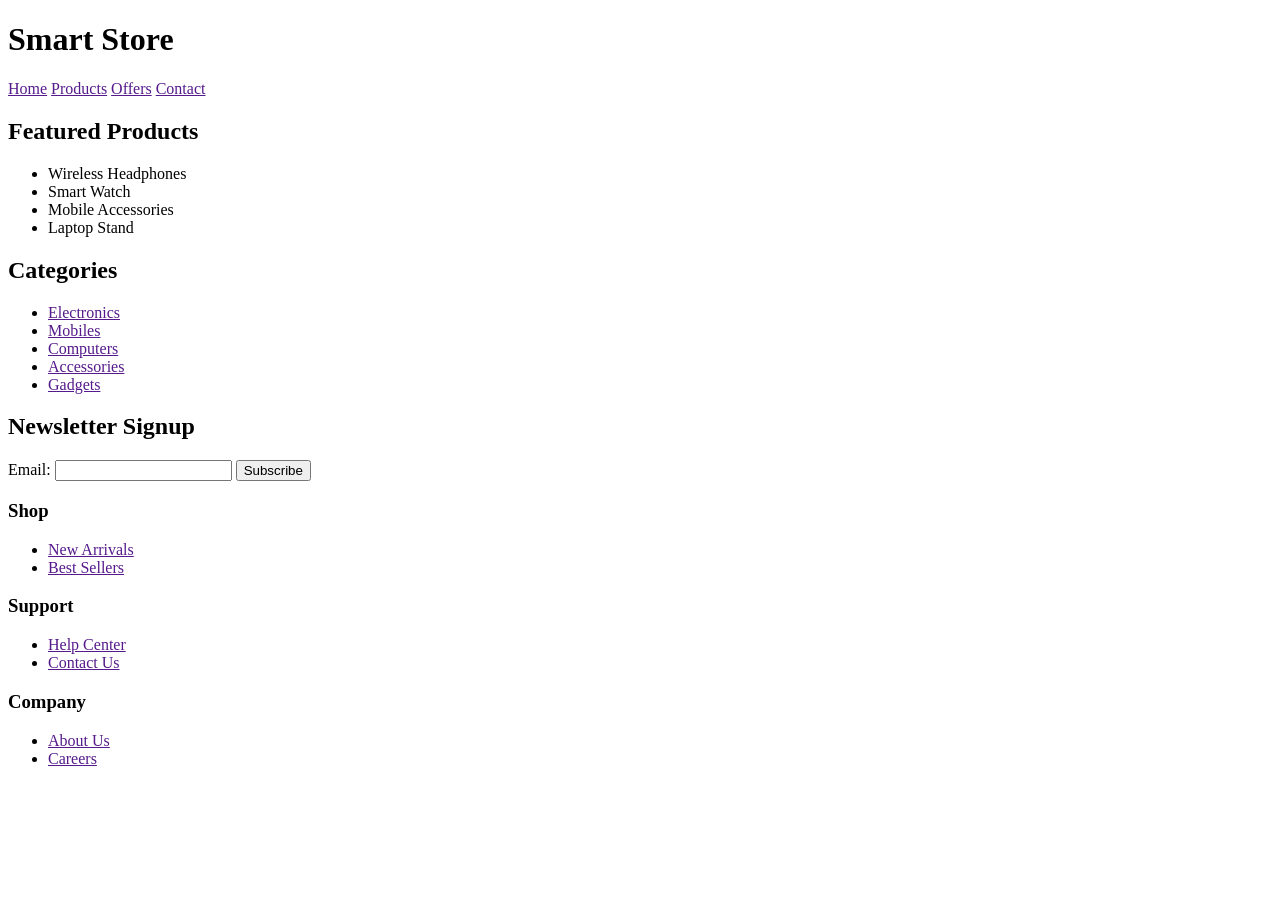
<file: Lab-1/index.html>
<!DOCTYPE html>
<html lang="en">

<head>

    <meta charset="UTF-8">
    <meta name="viewport" content="width=device-width, initial-scale=1.0">

    <title>Smart Store</title>

</head>


<body>


<header>

    <h1>Smart Store</h1>

</header>



<nav>

    <a href="">Home</a>

    <a href="">Products</a>

    <a href="">Offers</a>

    <a href="">Contact</a>


</nav>




<main>


<section>

<h2>Featured Products</h2>


<ul>

<li>Wireless Headphones</li>

<li>Smart Watch</li>

<li>Mobile Accessories</li>

<li>Laptop Stand</li>


</ul>


</section>




<section>


<h2>Categories</h2>


<ul>

<li><a href="">Electronics</a></li>

<li><a href="">Mobiles</a></li>

<li><a href="">Computers</a></li>

<li><a href="">Accessories</a></li>

<li><a href="">Gadgets</a></li>


</ul>


</section>





<section>


<h2>Newsletter Signup</h2>


<form>


<label>Email:</label>

<input type="email" name="email">


<button type="submit">
Subscribe
</button>


</form>


</section>



</main>




<footer>


<div>


<h3>Shop</h3>

<ul>

<li><a href="">New Arrivals</a></li>

<li><a href="">Best Sellers</a></li>


</ul>


</div>



<div>


<h3>Support</h3>


<ul>

<li><a href="">Help Center</a></li>

<li><a href="">Contact Us</a></li>


</ul>


</div>




<div>


<h3>Company</h3>


<ul>

<li><a href="">About Us</a></li>

<li><a href="">Careers</a></li>


</ul>


</div>



</footer>




</body>

</html>
</file>
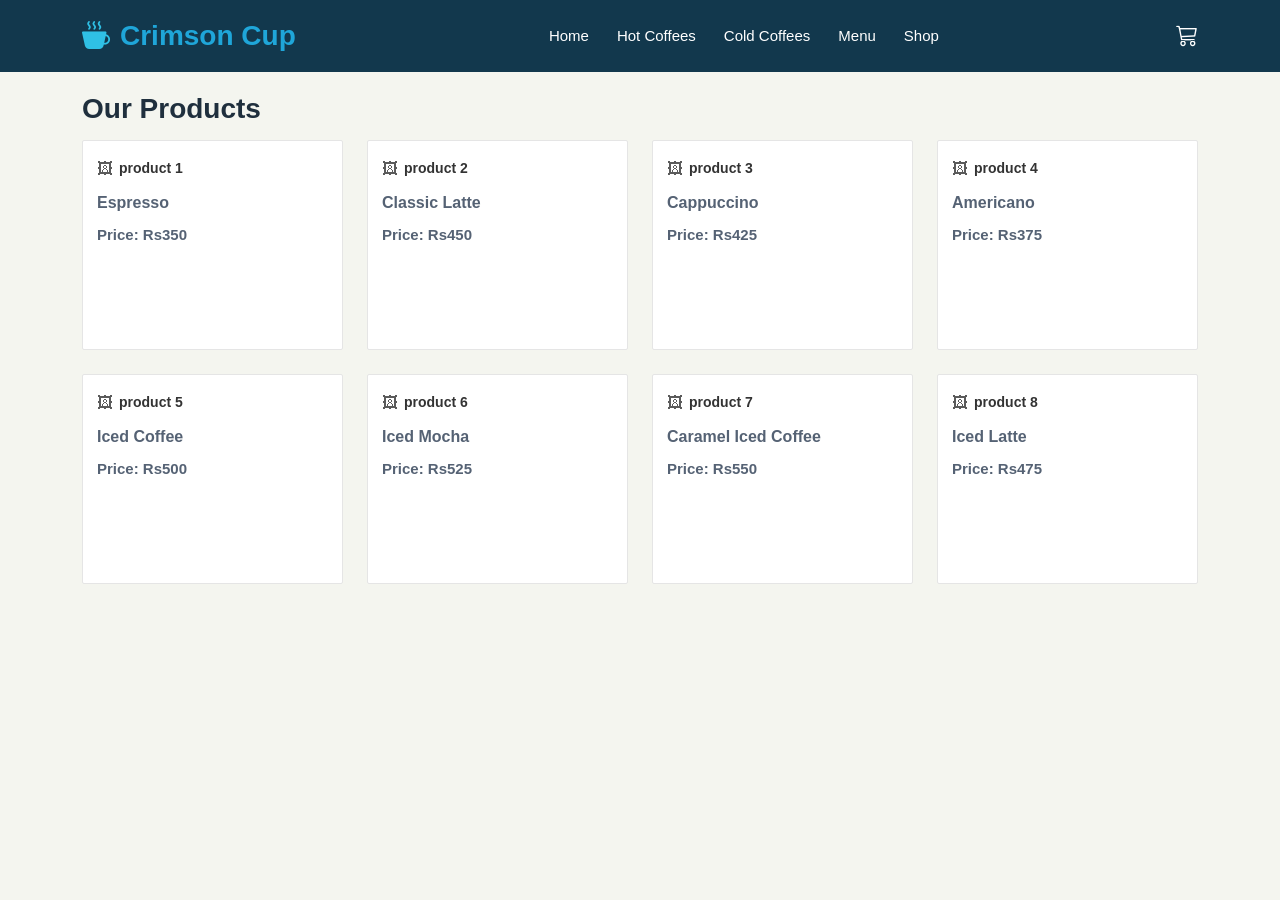
<file: labtask-2/index.html>
<!doctype html>
<html lang="en">
  <head>
    <meta charset="UTF-8" />
    <meta name="viewport" content="width=device-width, initial-scale=1.0" />
    <title>Lab 2 - Responsive Navbar and Grid</title>

    <!-- Bootstrap CSS -->
    <link
      href="https://cdn.jsdelivr.net/npm/bootstrap@5.3.3/dist/css/bootstrap.min.css"
      rel="stylesheet"
    />

    <!-- Bootstrap Icons -->
    <link
      rel="stylesheet"
      href="https://cdn.jsdelivr.net/npm/bootstrap-icons@1.11.3/font/bootstrap-icons.min.css"
    />

    <!-- Custom CSS -->
    <link rel="stylesheet" href="style.css" />
  </head>
  <body>
    <!-- NAVBAR -->
    <nav class="navbar navbar-expand-md custom-navbar">
      <div class="container">
        <!-- Logo -->
        <a class="navbar-brand logo" href="#">
          <span class="logo-icon"><i class="bi bi-cup-hot-fill"></i></span>
          <span class="logo-text">Crimson Cup</span>
        </a>

        <!-- Cart + Hamburger -->
        <div class="mobile-actions d-flex align-items-center gap-3">
          <a href="#products" class="cart-icon d-md-none">
            <i class="bi bi-cart3"></i>
          </a>

          <button
            class="navbar-toggler"
            type="button"
            data-bs-toggle="collapse"
            data-bs-target="#mainNavbar"
            aria-controls="mainNavbar"
            aria-expanded="false"
            aria-label="Toggle navigation"
          >
            <span class="navbar-toggler-icon"></span>
          </button>
        </div>

        <!-- Collapsible Navbar -->
        <div class="collapse navbar-collapse" id="mainNavbar">
          <ul class="navbar-nav nav-center mx-auto">
            <li class="nav-item">
              <a class="nav-link" href="#">Home</a>
            </li>
            <li class="nav-item">
              <a class="nav-link" href="#products">Hot Coffees</a>
            </li>
            <li class="nav-item">
              <a class="nav-link" href="#cold-products">Cold Coffees</a>
            </li>
            <li class="nav-item">
              <a class="nav-link" href="#products">Menu</a>
            </li>
            <li class="nav-item">
              <a class="nav-link" href="#products">Shop</a>
            </li>
          </ul>

          <!-- Desktop Cart -->
          <a
            href="#products"
            class="cart-icon desktop-cart d-none d-md-inline-flex"
          >
            <i class="bi bi-cart3"></i>
          </a>
        </div>
      </div>
    </nav>

    <!-- MAIN -->
    <main class="main-wrapper">
      <section class="products-section container" id="products">
        <h2 class="section-title">Our Products</h2>

        <div class="row g-4">
          <!-- Product 1 -->
          <div class="col-12 col-md-6 col-lg-3">
            <div class="product-card">
              <div class="product-image-box">
                <div class="placeholder-top">
                  <span class="fake-img-icon">🖼</span>
                  <span class="placeholder-label">product 1</span>
                </div>
              </div>
              <div class="product-content">
                <h3>Espresso</h3>
                <p>Price: Rs350</p>
              </div>
            </div>
          </div>

          <!-- Product 2 -->
          <div class="col-12 col-md-6 col-lg-3">
            <div class="product-card">
              <div class="product-image-box">
                <div class="placeholder-top">
                  <span class="fake-img-icon">🖼</span>
                  <span class="placeholder-label">product 2</span>
                </div>
              </div>
              <div class="product-content">
                <h3>Classic Latte</h3>
                <p>Price: Rs450</p>
              </div>
            </div>
          </div>

          <!-- Product 3 -->
          <div class="col-12 col-md-6 col-lg-3">
            <div class="product-card">
              <div class="product-image-box">
                <div class="placeholder-top">
                  <span class="fake-img-icon">🖼</span>
                  <span class="placeholder-label">product 3</span>
                </div>
              </div>
              <div class="product-content">
                <h3>Cappuccino</h3>
                <p>Price: Rs425</p>
              </div>
            </div>
          </div>

          <!-- Product 4 -->
          <div class="col-12 col-md-6 col-lg-3">
            <div class="product-card">
              <div class="product-image-box">
                <div class="placeholder-top">
                  <span class="fake-img-icon">🖼</span>
                  <span class="placeholder-label">product 4</span>
                </div>
              </div>
              <div class="product-content">
                <h3>Americano</h3>
                <p>Price: Rs375</p>
              </div>
            </div>
          </div>

          <!-- Product 5 -->
          <div class="col-12 col-md-6 col-lg-3">
            <div class="product-card">
              <div class="product-image-box">
                <div class="placeholder-top">
                  <span class="fake-img-icon">🖼</span>
                  <span class="placeholder-label">product 5</span>
                </div>
              </div>
              <div class="product-content">
                <h3>Iced Coffee</h3>
                <p>Price: Rs500</p>
              </div>
            </div>
          </div>

          <!-- Product 6 -->
          <div class="col-12 col-md-6 col-lg-3">
            <div class="product-card">
              <div class="product-image-box">
                <div class="placeholder-top">
                  <span class="fake-img-icon">🖼</span>
                  <span class="placeholder-label">product 6</span>
                </div>
              </div>
              <div class="product-content">
                <h3>Iced Mocha</h3>
                <p>Price: Rs525</p>
              </div>
            </div>
          </div>

          <!-- Product 7 -->
          <div class="col-12 col-md-6 col-lg-3">
            <div class="product-card">
              <div class="product-image-box">
                <div class="placeholder-top">
                  <span class="fake-img-icon">🖼</span>
                  <span class="placeholder-label">product 7</span>
                </div>
              </div>
              <div class="product-content">
                <h3>Caramel Iced Coffee</h3>
                <p>Price: Rs550</p>
              </div>
            </div>
          </div>

          <!-- Product 8 -->
          <div class="col-12 col-md-6 col-lg-3" id="cold-products">
            <div class="product-card">
              <div class="product-image-box">
                <div class="placeholder-top">
                  <span class="fake-img-icon">🖼</span>
                  <span class="placeholder-label">product 8</span>
                </div>
              </div>
              <div class="product-content">
                <h3>Iced Latte</h3>
                <p>Price: Rs475</p>
              </div>
            </div>
          </div>
        </div>
      </section>
    </main>

    <!-- Bootstrap JS -->
    <script src="https://cdn.jsdelivr.net/npm/bootstrap@5.3.3/dist/js/bootstrap.bundle.min.js"></script>
  </body>
</html>
</file>
<file: labtask-2/style.css>
/* GENERAL */
* {
  margin: 0;
  padding: 0;
  box-sizing: border-box;
}

body {
  background: #f4f5ef;
  font-family: Arial, sans-serif;
  color: #1f2f3d;
}

a {
  text-decoration: none;
}

/* NAVBAR */
.custom-navbar {
  background: #12384d;
  padding: 10px 0;
}

.logo {
  display: flex;
  align-items: center;
  gap: 10px;
  color: #2fc0e5 !important;
  font-weight: 700;
  font-size: 28px;
}

.logo:hover {
  color: #2fc0e5 !important;
}

.logo-icon {
  font-size: 28px;
}

.logo-text {
  color: #1fa6d9;
}

.nav-center .nav-link {
  color: #ffffff !important;
  font-size: 15px;
  margin: 0 6px;
}

.nav-center .nav-link:hover {
  text-decoration: underline;
}

.cart-icon {
  color: #ffffff;
  font-size: 22px;
}

.cart-icon:hover {
  color: #ffffff;
}

.navbar-toggler {
  border: none;
  padding: 4px 8px;
}

.navbar-toggler:focus {
  box-shadow: none;
}

.navbar-toggler-icon {
  filter: brightness(0) invert(1);
}

/* MAIN */
.main-wrapper {
  padding: 10px 0 40px;
}

.products-section {
  margin-top: 10px;
}

.section-title {
  font-size: 28px;
  font-weight: 700;
  margin-bottom: 14px;
  color: #1f2f3d;
}

/* PRODUCT CARD */
.product-card {
  background: #ffffff;
  border: 1px solid #e5e5e5;
  border-radius: 2px;
  overflow: hidden;
  min-height: 210px;
  transition: 0.3s ease;
}

.product-card:hover {
  box-shadow: 0 4px 14px rgba(0, 0, 0, 0.08);
}

.product-image-box {
  padding: 14px 14px 0 14px;
}

.placeholder-top {
  display: flex;
  align-items: center;
  gap: 6px;
  color: #333;
  font-size: 14px;
  min-height: 28px;
}

.fake-img-icon {
  font-size: 16px;
  opacity: 0.8;
}

.placeholder-label {
  font-weight: 600;
}

.product-content {
  padding: 10px 14px 18px;
}

.product-content h3 {
  font-size: 16px;
  color: #556274;
  margin-bottom: 12px;
  font-weight: 700;
}

.product-content p {
  font-size: 15px;
  color: #556274;
  margin-bottom: 0;
  font-weight: 600;
}

/* MOBILE NAVBAR LOOK */
@media (max-width: 767px) {
  .logo {
    font-size: 24px;
  }

  .logo-icon {
    font-size: 24px;
  }

  .navbar-collapse {
    background: #12384d;
    margin-top: 10px;
    padding: 10px 0;
  }

  .nav-center {
    text-align: center;
  }

  .nav-center .nav-link {
    padding: 10px 0;
    display: block;
  }

  .section-title {
    font-size: 22px;
    margin-bottom: 12px;
  }

  .product-card {
    min-height: 180px;
  }
}

/* TABLET */
@media (min-width: 768px) and (max-width: 991px) {
  .nav-center .nav-link {
    font-size: 14px;
    margin: 0 4px;
  }
}
</file>
